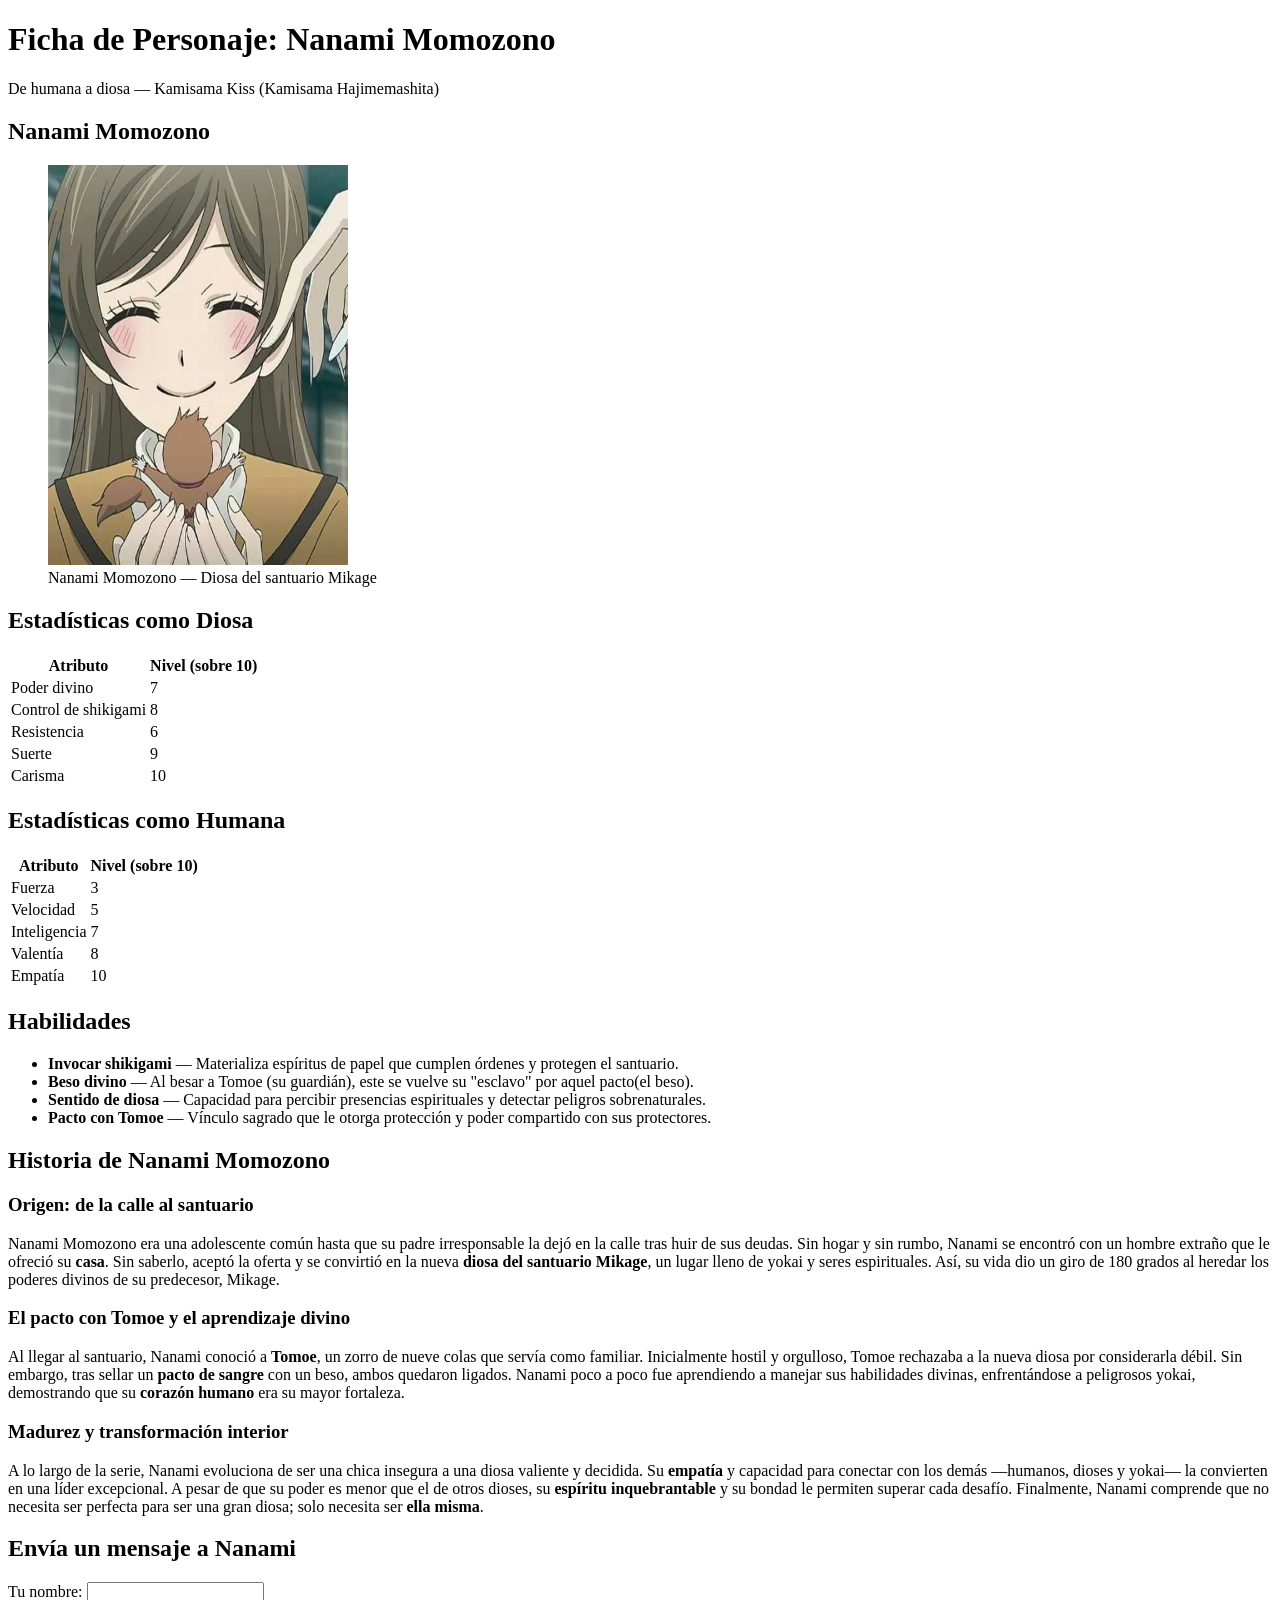
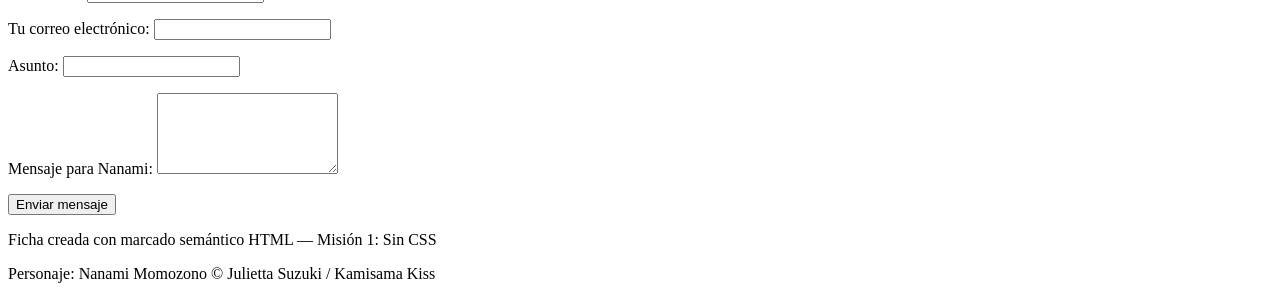
<file: plantilla-estudiante/misiones/01-ficha-personaje/index.html>
<!DOCTYPE html>
<html lang="es">
<head>
    <meta charset="UTF-8">
    <meta name="viewport" content="width=device-width, initial-scale=1.0">
    <title>Ficha de Nanami Momozono - Kamisama Kiss</title>
</head>
<body>

    <header>
        <h1>Ficha de Personaje: Nanami Momozono</h1>
        <p>De humana a diosa — Kamisama Kiss (Kamisama Hajimemashita)</p>
    </header>

    <main>

        <!-- SECCIÓN 1: Nombre e imagen -->
       <section>
    <h2>Nanami Momozono</h2>
    <figure>
        <img 
            src="nanami.jpg" 
            alt="Nanami Momozono, protagonista de Kamisama Kiss, con cabello castaño claro y ojos marrones, 
                vistiendo el uniforme escolar y sosteniendo un shikigami" 
            width="300" 
            height="400"
        >
        <figcaption>Nanami Momozono — Diosa del santuario Mikage</figcaption>
    </figure>
</section>

        <!-- SECCIÓN 2: Estadísticas como Diosa -->
        <section>
            <h2>Estadísticas como Diosa</h2>
            <table>
                <thead>
                    <tr>
                        <th>Atributo</th>
                        <th>Nivel (sobre 10)</th>
                    </tr>
                </thead>
                <tbody>
                    <tr>
                        <td>Poder divino</td>
                        <td>7</td>
                    </tr>
                    <tr>
                        <td>Control de shikigami</td>
                        <td>8</td>
                    </tr>
                    <tr>
                        <td>Resistencia</td>
                        <td>6</td>
                    </tr>
                    <tr>
                        <td>Suerte</td>
                        <td>9</td>
                    </tr>
                    <tr>
                        <td>Carisma</td>
                        <td>10</td>
                    </tr>
                </tbody>
            </table>
        </section>

        <!-- SECCIÓN 3: Estadísticas como Humana -->
        <section>
            <h2>Estadísticas como Humana</h2>
            <table>
                <thead>
                    <tr>
                        <th>Atributo</th>
                        <th>Nivel (sobre 10)</th>
                    </tr>
                </thead>
                <tbody>
                    <tr>
                        <td>Fuerza</td>
                        <td>3</td>
                    </tr>
                    <tr>
                        <td>Velocidad</td>
                        <td>5</td>
                    </tr>
                    <tr>
                        <td>Inteligencia</td>
                        <td>7</td>
                    </tr>
                    <tr>
                        <td>Valentía</td>
                        <td>8</td>
                    </tr>
                    <tr>
                        <td>Empatía</td>
                        <td>10</td>
                    </tr>
                </tbody>
            </table>
        </section>

        <!-- SECCIÓN 4: Habilidades -->
        <section>
            <h2>Habilidades</h2>
            <ul>
                <li>
                    <strong>Invocar shikigami</strong> — Materializa espíritus de papel que cumplen órdenes y protegen el santuario.
                </li>
                <li>
                    <strong>Beso divino</strong> — Al besar a Tomoe (su guardián), este se vuelve su "esclavo" por aquel pacto(el beso).
                </li>
                <li>
                    <strong>Sentido de diosa</strong> — Capacidad para percibir presencias espirituales y detectar peligros sobrenaturales.
                </li>
                <li>
                    <strong>Pacto con Tomoe</strong> — Vínculo sagrado que le otorga protección y poder compartido con sus protectores.
                </li>
            </ul>
        </section>

        <!-- SECCIÓN 5: Historia -->
        <article>
            <h2>Historia de Nanami Momozono</h2>

            <h3>Origen: de la calle al santuario</h3>
            <p>
                Nanami Momozono era una adolescente común hasta que su padre irresponsable la dejó en la calle tras huir de sus deudas. 
                Sin hogar y sin rumbo, Nanami se encontró con un hombre extraño que le ofreció su <strong>casa</strong>. 
                Sin saberlo, aceptó la oferta y se convirtió en la nueva <strong>diosa del santuario Mikage</strong>, 
                un lugar lleno de yokai y seres espirituales. Así, su vida dio un giro de 180 grados al heredar los poderes divinos 
                de su predecesor, Mikage.
            </p>

            <h3>El pacto con Tomoe y el aprendizaje divino</h3>
            <p>
                Al llegar al santuario, Nanami conoció a <strong>Tomoe</strong>, un zorro de nueve colas que servía como familiar. 
                Inicialmente hostil y orgulloso, Tomoe rechazaba a la nueva diosa por considerarla débil. 
                Sin embargo, tras sellar un <strong>pacto de sangre</strong> con un beso, ambos quedaron ligados. 
                Nanami poco a poco fue aprendiendo a manejar sus habilidades divinas, enfrentándose a peligrosos yokai, 
                demostrando que su <strong>corazón humano</strong> era su mayor fortaleza.
            </p>

            <h3>Madurez y transformación interior</h3>
            <p>
                A lo largo de la serie, Nanami evoluciona de ser una chica insegura a una diosa valiente y decidida. 
                Su <strong>empatía</strong> y capacidad para conectar con los demás —humanos, dioses y yokai— la convierten 
                en una líder excepcional. A pesar de que su poder es menor que el de otros dioses, su <strong>espíritu inquebrantable</strong> 
                y su bondad le permiten superar cada desafío. Finalmente, Nanami comprende que no necesita ser perfecta 
                para ser una gran diosa; solo necesita ser <strong>ella misma</strong>.
            </p>
        </article>

        <!-- SECCIÓN 6: Formulario de contacto -->
       <!-- SECCIÓN 6: Formulario de contacto -->
<aside>
    <h2>Envía un mensaje a Nanami</h2>
    <form>
        <p>
            <label for="nombre">Tu nombre:</label>
            <input type="text" id="nombre" name="nombre" required>
        </p>
        <p>
            <label for="email">Tu correo electrónico:</label>
            <input type="email" id="email" name="email" required>
        </p>
        <p>
            <label for="asunto">Asunto:</label>
            <input type="text" id="asunto" name="asunto" required>
        </p>
        <p>
            <label for="mensaje">Mensaje para Nanami:</label>
            <textarea id="mensaje" name="mensaje" rows="5" required></textarea>
        </p>
        <p>
            <button type="submit">Enviar mensaje</button>
        </p>
    </form>
</aside>

    </main>

    <footer>
    <p>Ficha creada con marcado semántico HTML — Misión 1: Sin CSS</p>
    <p>Personaje: Nanami Momozono © Julietta Suzuki / Kamisama Kiss</p>
</footer>
</file>
